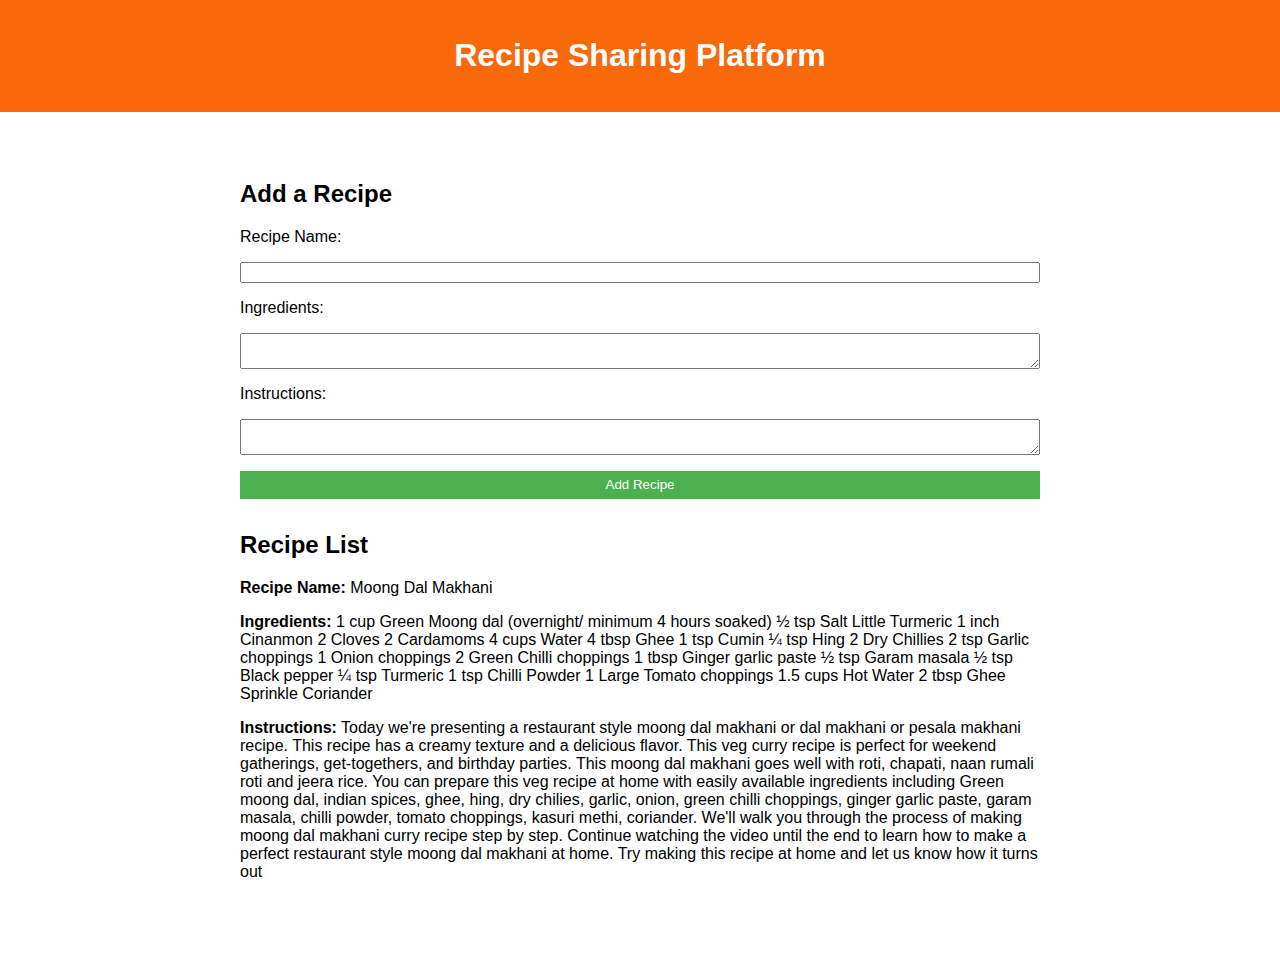
<file: index.html>
<!DOCTYPE html>
<html lang="en">
<head>
    <meta charset="UTF-8">
    <meta name="viewport" content="width=device-width, initial-scale=1.0">
    <link rel="stylesheet" href="Task13.css">
    <title>Recipe Sharing Platform</title>
</head>
<body>
    <header>
        <h1>Recipe Sharing Platform</h1>
    </header>

    <main>
        <div id="recipe-form">
            <h2>Add a Recipe</h2>
            <form id="add-recipe-form">
                <label for="recipe-name">Recipe Name:</label>
                <input type="text" id="recipe-name" required>

                <label for="ingredients">Ingredients:</label>
                <textarea id="ingredients" required></textarea>

                <label for="instructions">Instructions:</label>
                <textarea id="instructions" required></textarea>

                <button type="button" onclick="addRecipe()">Add Recipe</button>
            </form>
        </div>

        <div id="recipe-list">
            <h2>Recipe List</h2>
            <p> <b>Recipe Name:</b> Moong Dal Makhani</p>
            <p> <b>Ingredients:</b>
                1 cup Green Moong dal (overnight/ minimum 4 hours soaked)
                ½ tsp Salt
                Little Turmeric
                1 inch Cinanmon
                2 Cloves
                2 Cardamoms
                4 cups Water
                4 tbsp Ghee
                1 tsp Cumin
                ¼ tsp Hing
                2 Dry Chillies
                2 tsp Garlic choppings
                1 Onion choppings
                2 Green Chilli choppings
                1 tbsp Ginger garlic paste
                ½ tsp Garam masala
                ½ tsp Black pepper
                ¼ tsp Turmeric
                1 tsp Chilli Powder
                1 Large Tomato choppings
                1.5 cups Hot Water
                2 tbsp Ghee
                Sprinkle Coriander</p>
            <p><b>Instructions:</b> Today we're presenting a restaurant style moong dal makhani or dal makhani or pesala makhani recipe. This recipe has a creamy texture and a delicious flavor. This veg curry recipe is perfect for weekend gatherings, get-togethers, and birthday parties. This moong dal makhani goes well with roti, chapati, naan rumali roti and jeera rice.
                You can prepare this veg recipe at home with easily available ingredients including Green moong dal, indian spices, ghee, hing, dry chilies, garlic, onion, green chilli choppings, ginger garlic paste, garam masala, chilli powder, tomato choppings, kasuri methi, coriander.
                We'll walk you through the process of making moong dal makhani curry recipe step by step. Continue watching the video until the end to learn how to make a perfect restaurant style moong dal makhani at home. Try making this recipe at home and let us know how it turns out</p>
            <ul id="recipes"></ul>
        </div>
    </main>

    <script src="Task13.js"></script>
</body>
</html>
</file>
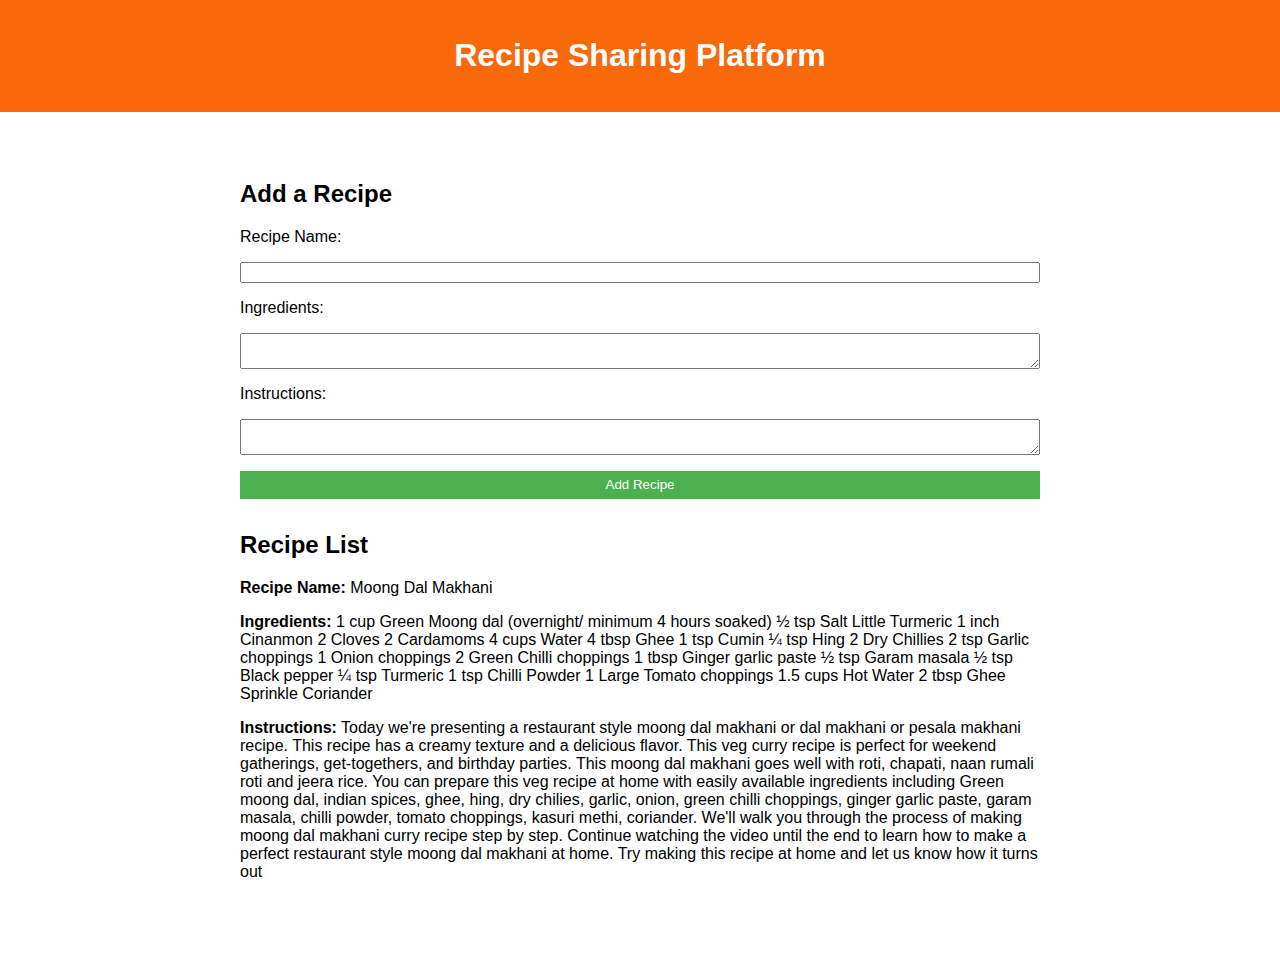
<file: Task13.html>
<!DOCTYPE html>
<html lang="en">
<head>
    <meta charset="UTF-8">
    <meta name="viewport" content="width=device-width, initial-scale=1.0">
    <link rel="stylesheet" href="Task13.css">
    <title>Recipe Sharing Platform</title>
</head>
<body>
    <header>
        <h1>Recipe Sharing Platform</h1>
    </header>

    <main>
        <div id="recipe-form">
            <h2>Add a Recipe</h2>
            <form id="add-recipe-form">
                <label for="recipe-name">Recipe Name:</label>
                <input type="text" id="recipe-name" required>

                <label for="ingredients">Ingredients:</label>
                <textarea id="ingredients" required></textarea>

                <label for="instructions">Instructions:</label>
                <textarea id="instructions" required></textarea>

                <button type="button" onclick="addRecipe()">Add Recipe</button>
            </form>
        </div>

        <div id="recipe-list">
            <h2>Recipe List</h2>
            <p> <b>Recipe Name:</b> Moong Dal Makhani</p>
            <p> <b>Ingredients:</b>
                1 cup Green Moong dal (overnight/ minimum 4 hours soaked)
                ½ tsp Salt
                Little Turmeric
                1 inch Cinanmon
                2 Cloves
                2 Cardamoms
                4 cups Water
                4 tbsp Ghee
                1 tsp Cumin
                ¼ tsp Hing
                2 Dry Chillies
                2 tsp Garlic choppings
                1 Onion choppings
                2 Green Chilli choppings
                1 tbsp Ginger garlic paste
                ½ tsp Garam masala
                ½ tsp Black pepper
                ¼ tsp Turmeric
                1 tsp Chilli Powder
                1 Large Tomato choppings
                1.5 cups Hot Water
                2 tbsp Ghee
                Sprinkle Coriander</p>
            <p><b>Instructions:</b> Today we're presenting a restaurant style moong dal makhani or dal makhani or pesala makhani recipe. This recipe has a creamy texture and a delicious flavor. This veg curry recipe is perfect for weekend gatherings, get-togethers, and birthday parties. This moong dal makhani goes well with roti, chapati, naan rumali roti and jeera rice.
                You can prepare this veg recipe at home with easily available ingredients including Green moong dal, indian spices, ghee, hing, dry chilies, garlic, onion, green chilli choppings, ginger garlic paste, garam masala, chilli powder, tomato choppings, kasuri methi, coriander.
                We'll walk you through the process of making moong dal makhani curry recipe step by step. Continue watching the video until the end to learn how to make a perfect restaurant style moong dal makhani at home. Try making this recipe at home and let us know how it turns out</p>
            <ul id="recipes"></ul>
        </div>
    </main>

    <script src="Task13.js"></script>
</body>
</html>
</file>
<file: Task13.css>
body {
    font-family: Arial, sans-serif;
    margin: 0;
    padding: 0;
}

header {
    background-color: #f8690a;
    color: white;
    text-align: center;
    padding: 1em;
}

main {
    max-width: 800px;
    margin: 2em auto;
    padding: 1em;
}

#recipe-form,
#recipe-list {
    margin-bottom: 2em;
}

form {
    display: grid;
    gap: 1em;
}

button {
    background-color: #4CAF50;
    color: white;
    border: none;
    padding: 0.5em;
    cursor: pointer;
}

button:hover {
    background-color: #45a049;
}

ul {
    list-style-type: none;
    padding: 0;
}

li {
    border: 1px solid #ddd;
    margin-bottom: 1em;
    padding: 1em;
}
</file>
